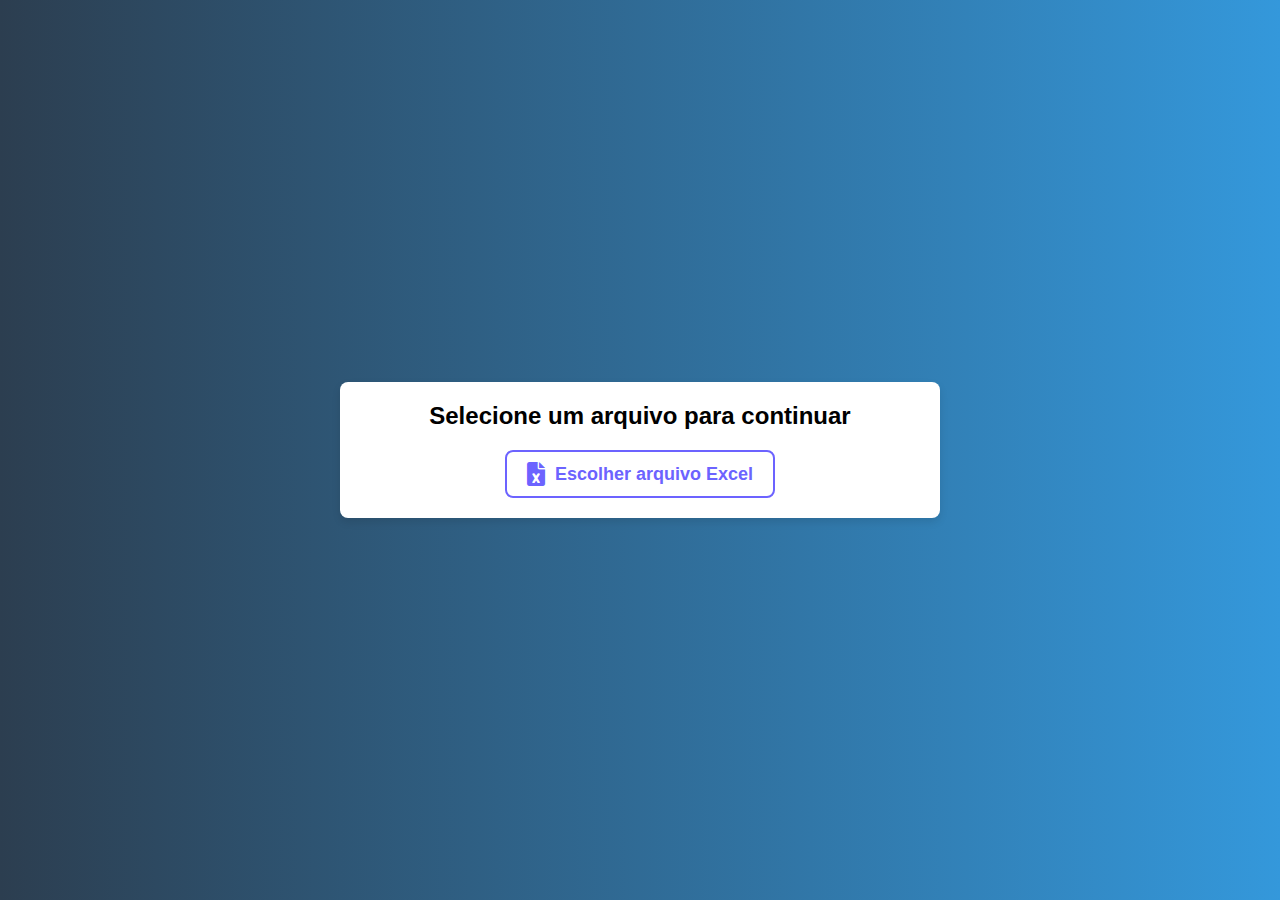
<file: Index/index.html>
<!DOCTYPE html>
<html lang="en">
<head>
    <meta charset="UTF-8">
    <meta name="viewport" content="width=device-width, initial-scale=1.0">
    <title>Selecionar Arquivo</title>
    <link rel="stylesheet" href="style.css"> 
    <link href="https://cdnjs.cloudflare.com/ajax/libs/font-awesome/6.0.0-beta3/css/all.min.css" rel="stylesheet">
</head>
<body>
    <div class="chart-container">
        <h2>Selecione um arquivo para continuar</h2>
        <div class="file-selector">
            <label for="fileInput" class="file-label">
                <i class="fas fa-file-excel"></i> Escolher arquivo Excel
            </label>
            <input type="file" id="fileInput" accept=".xlsx, .xls">
        </div>
    </div>
    
    <script src="script.js"></script>
</body>
</html>
</file>
<file: Index/style.css>
* {
    margin: 0;
    padding: 0;
    box-sizing: border-box;
}

body {
    font-family: Arial, sans-serif;
    background: linear-gradient(to right, #2c3e50, #3498db); /* Gradiente de azul escuro para azul claro */
    display: flex;
    justify-content: center;
    align-items: center;
    height: 100vh;
    margin: 0;
}

.chart-container {
    width: calc(100% - 40px);
    max-width: 600px; /* Limita a largura para a área de conteúdo */
    background-color: #fff;
    padding: 20px;
    border-radius: 8px;
    box-shadow: 0 4px 8px rgba(0, 0, 0, 0.1);
    text-align: center;
}

.chart-container h2 {
    margin-bottom: 20px;
    font-size: 24px;
}

.file-selector {
    display: flex;
    flex-direction: column;
    align-items: center;
    justify-content: center;
    gap: 20px;
}

label.file-label {
    font-size: 18px;
    font-weight: bold;
    color: #6c63ff;
    cursor: pointer;
    padding: 10px 20px;
    border-radius: 8px;
    background-color: #fff;
    border: 2px solid #6c63ff;
    display: inline-flex;
    align-items: center;
    gap: 10px;
    transition: all 0.3s ease;
}

label.file-label i {
    font-size: 24px;
}

label.file-label:hover {
    background-color: #f1f1f1;
}

input[type="file"] {
    display: none;
}

#fileMessage {
    font-size: 18px;
    color: #333;
}
</file>
